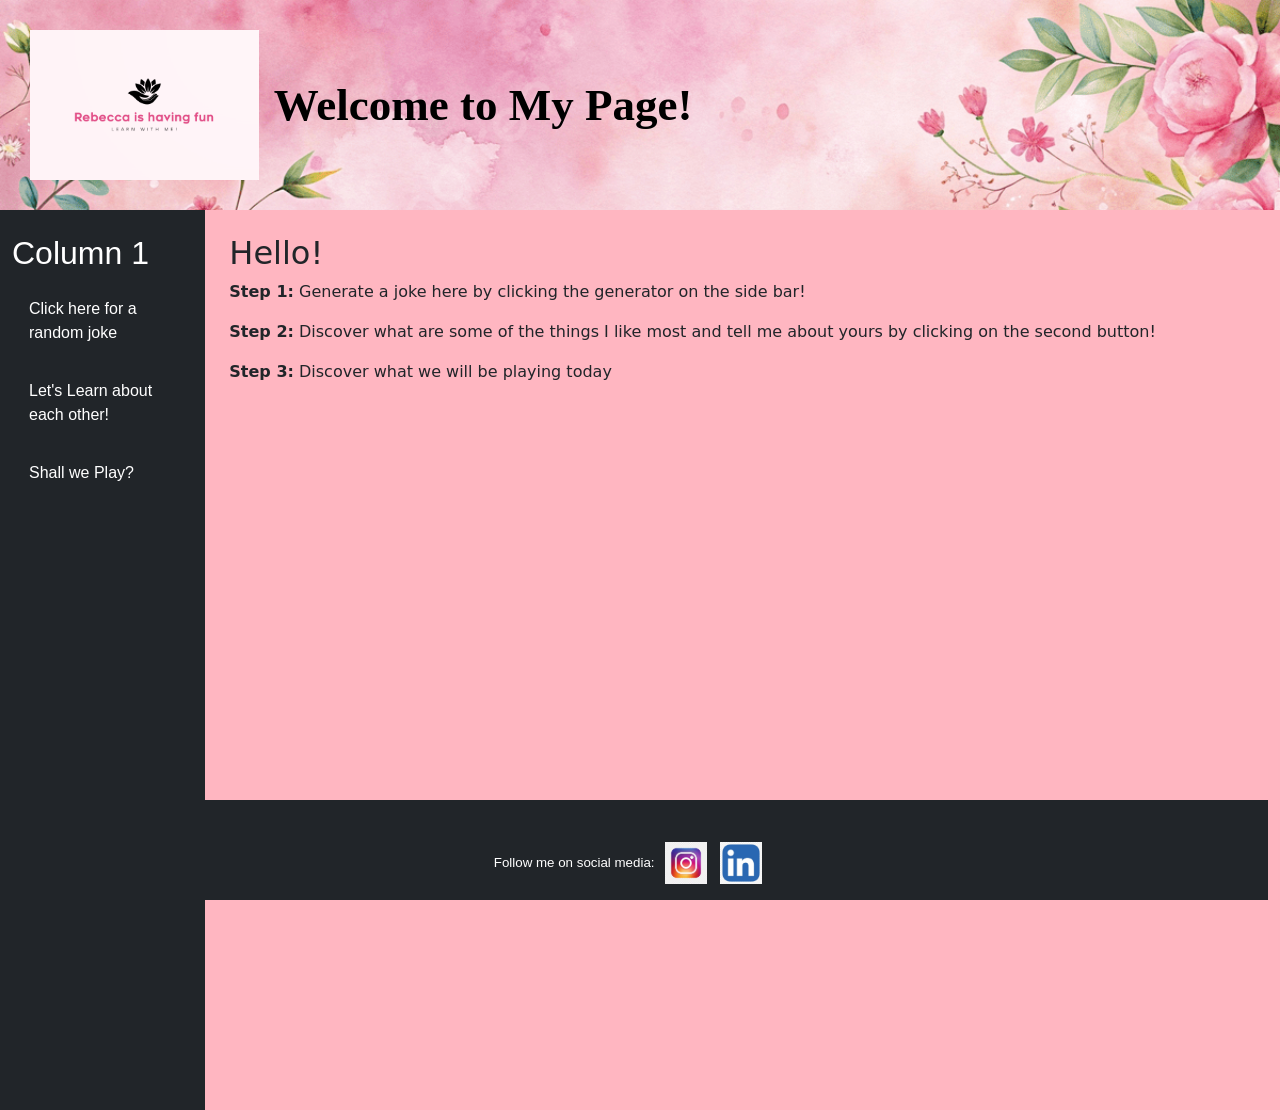
<file: index.html>
<!doctype html>
<html lang="en">
<head>
    <!-- Required meta tags -->
    <meta charset="utf-8">
    <meta name="viewport" content="width=device-width, initial-scale=1">

    <!-- Bootstrap CSS -->
    <link href="https://cdn.jsdelivr.net/npm/bootstrap@5.0.2/dist/css/bootstrap.min.css" rel="stylesheet" integrity="sha384-EVSTQN3/azprG1Anm3QDgpJLIm9Nao0Yz1ztcQTwFspd3yD65VohhpuuCOmLASjC" crossorigin="anonymous">
    
    <!-- Custom CSS -->
    <link href="Style.css" rel="stylesheet">

    <!-- jQuery -->
<script src="https://cdn.jsdelivr.net/npm/jquery@3.7.1/dist/jquery.min.js"></script>
<title>My assessment Web Page</title>
</head>
<body>

    <!-- Optional JavaScript; choose one of the two! -->

    <!-- Option 1: Bootstrap Bundle with Popper -->
    <!--<script src="https://cdn.jsdelivr.net/npm/bootstrap@5.0.2/dist/js/bootstrap.bundle.min.js" integrity="sha384-MrcW6ZMFYlzcLA8Nl+NtUVF0sA7MsXsP1UyJoMp4YLEuNSfAP+JcXn/tWtIaxVXM" crossorigin="anonymous"></script>-->

    <!-- Option 2: Separate Popper and Bootstrap JS -->
   
    <script src="https://cdn.jsdelivr.net/npm/@popperjs/core@2.9.2/dist/umd/popper.min.js" integrity="sha384-IQsoLXl5PILFhosVNubq5LC7Qb9DXgDA9i+tQ8Zj3iwWAwPtgFTxbJ8NT4GN1R8p" crossorigin="anonymous"></script>
    <script src="https://cdn.jsdelivr.net/npm/bootstrap@5.0.2/dist/js/bootstrap.min.js" integrity="sha384-cVKIPhGWiC2Al4u+LWgxfKTRIcfu0JTxR+EQDz/bgldoEyl4H0zUF0QKbrJ0EcQF" crossorigin="anonymous"></script>



<!--JSON for joke-container
<script id="joke-data" type="application/json">
{
  "data": {
    "currentPageItems": 4,
    "data": [
      {
        "categories": ["science"],
        "content": "Science Fact: Roundhouse kicks are comprised primarily of an element called Chucktanium.",
        "id": 140
      },
      {
        "categories": [],
        "content": "All science students may be aware that picochuck is the unit of manliness in the International System of Units (SI). An average man measures about 0.00073 pc. Chuck Norris jokes aside.",
        "id": 456
      },
      {
        "categories": [],
        "content": "The 7 wonders of the world were actually Chuck Norris' science fair projects. And Chuck Norris is the 8th wonder of the world.",
        "id": 1073
      },
      {
        "categories": [],
        "content": "Larry the Cable Guy was a nuclear science physics professor at MIT for only 3 seconds more after he insulted Chuck Norris' mother.",
        "id": 1269
      }
    ],
    "limit": 10,
    "nextPage": false,
    "page": 1,
    "previousPage": false,
    "totalItems": 4,
    "totalPages": 1
  },
  "message": "Random jokes fetched successfully",
  "statusCode": 200,
  "success": true
}
</script>-->

    
<div class="container-fluid p-0">
<!-- Header Row -->
<h1 class="header">
  <img src="Logo-Rebecca.png" alt="Logo" class="header-logo">
  <span>Welcome to My Page!</span>
</h1>

<div class="row">
<!-- Sidenav Column -->
    <div class="col-md-3 sidenav col-lg-2 bg-dark text-white min-vh-100 p-4">
        <h2>Column 1</h2>
            <input type="button" id="joke-btn" class="btn btn-link width-100 text-start sidenav1" value="Click here for a random joke" onclick="displayRandomJoke()">
            <input type="button" id="forms-btn" class="btn btn-link w-100 text-start sidenav1" value="Let's Learn about each other!" onclick="toggleForm()">
            <input type="button" id="tic-tac-toe" class="btn btn-link w-100 text-start sidenav1" value="Shall we Play?" onclick="displayTicTacToe()">
    </div>
            
<!-- Main Content Column -->
    <div class="col-md-9 col-lg-10 p-4" style="background-color: lightpink;">
        <h2>Hello!</h2>
        <!--1st topic-->  
        <p><b>Step 1:</b> Generate a joke here by clicking the generator on the side bar!</p> 
            <!-- Joke Box -->
            <p id="joke-box" style="display:none; padding: 8px; font-style: italic; font-size: small; color: #990c89;"></p>
        
        <!--2nd topic-->        
        <p><b>Step 2:</b> Discover what are some of the things I like most and tell me about yours by clicking on the second button! </P>
            <!--Form eye colour-->
            <form id="myForm" action="Thank-you-page.html" target="_blank" style="display:none" onsubmit="return validateForm()">
            <label for="color"><i>I have blue eyes.</i> <b>What's your eye colour?</b></label><br>
            <input type="color" id="color" name="color"><br>

        <!--Form radio buttons-->
            <label for="choice"><i>I Like chocolate! What about you?</i><b>Pick one:</b></label><br> 

            <input type="radio" id="choice1" name="choice" value="Flower" onchange="mySummary()">
            <label for="choice1"> I like Flowers</label><br>
            <input type="radio" id="choice2" name="choice" value="Chocolate" onchange="mySummary()">
            <label for="choice2"> I like Chocolate </label><br>
            <input type="radio" id="choice3" name="choice" value="Boat" onchange="mySummary()">
            <label for="choice3"> I like Boats</label><br><br>
  
            <input type="submit" value="Submit">

        <!-- Summary box -->
            <p id="summary" style="border: 3px solid #9d037c; background-color: floralwhite;"></p>
            </form>



        <!--3rd topic-->
        <p><b>Step 3:</b> Discover what we will be playing today </p>

        <!--Tic-Tac-Toe-->
        <div class="container" style="display:none">
            <p>Let's Play Tic Tac Toe!</p>
            <div class="board">
                <div class="cell" id="1"></div>
                <div class="cell" id="2"></div>
                <div class="cell" id="3"></div>
                <div class="cell" id="4"></div>
                <div class="cell" id="5"></div>
                <div class="cell" id="6"></div>
                <div class="cell" id="7"></div>
                <div class="cell" id="8"></div>
                <div class="cell" id="9"></div>
            </div>
            <button onclick="reset()">Reset</button>
        </div>



</div>

<!--adding js here as before was not being red-->
<script src="script.js"></script>
<!-- Page Footer-->
 <footer class="bg-dark text-white text-center p-3">
        <p>&copy; Rebecca, 2026 Web Technologies Assessment.</p> 
        <p>Follow me on social media:<a href="Social-Landingpage.html" target="_blank"><img src="instagram-logo_971166-164438.avif" alt="Instagram" style="width:42px;height:42px; margin: 10px 10px"></a> <a href="Social-Landingpage.html"><img src="linkedin logo.jpeg" alt="LinkdIn" style="width:42px;height:42px;"></a> </p>
    </body>
</html>
</file>
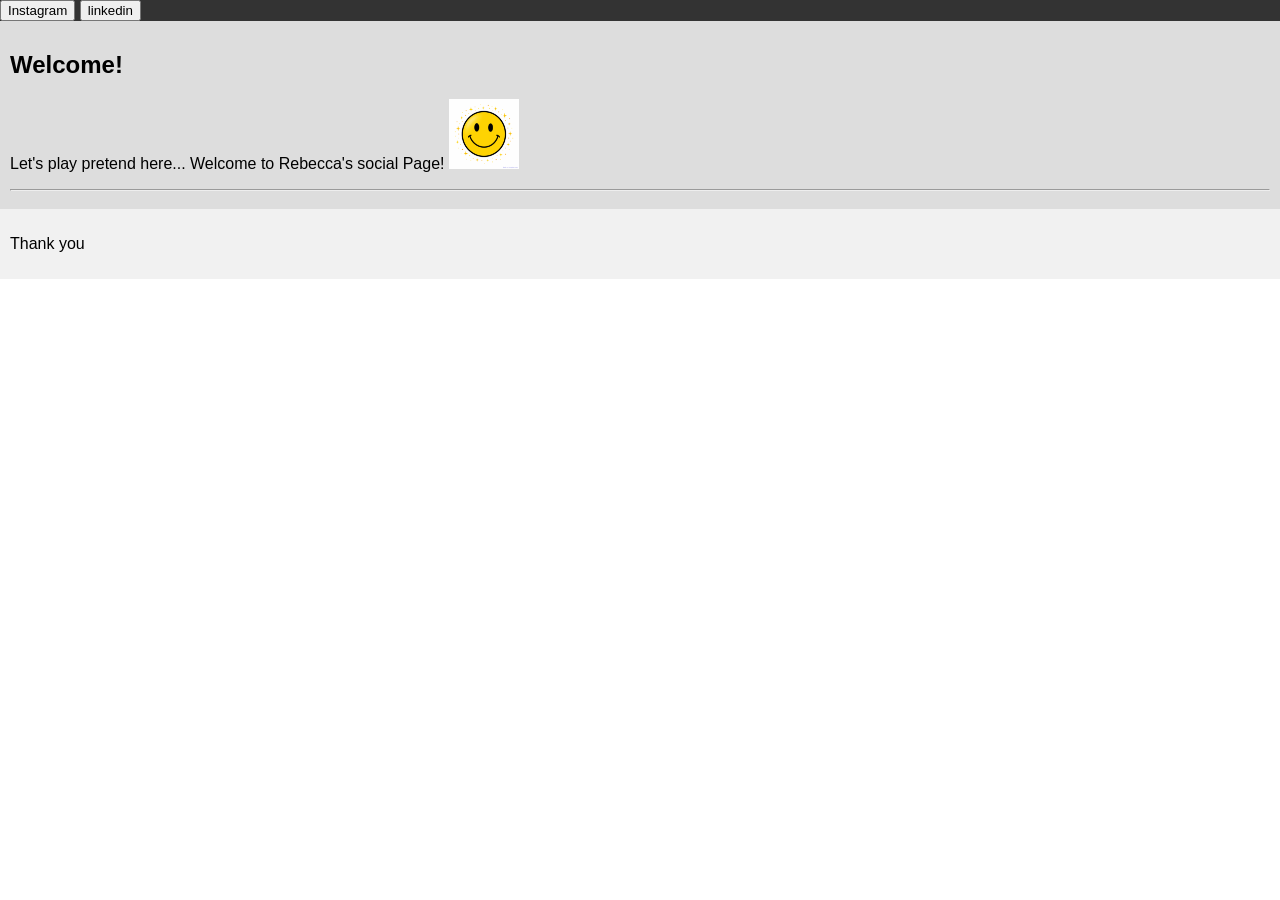
<file: Social-Landingpage.html>
<!DOCTYPE html>
<html lang="en">
<head>
<title>Socials Landing Page</title>

<!--JQuery-->
<script src="https://ajax.googleapis.com/ajax/libs/jquery/3.7.1/jquery.min.js"></script>

<meta charset="utf-8">
<meta name="viewport" content="width=device-width, initial-scale=1">
<style>
* {
  box-sizing: border-box;
  font-family: Arial, Helvetica, sans-serif;
}

body {
  margin: 0;
  font-family: Arial, Helvetica, sans-serif;
}

/* Style the top navigation bar */
.topnav {
  overflow: hidden;
  background-color: #333;
}

/* Style the topnav links */
.topnav a {
  float: left;
  display: block;
  color: #f2f2f2;
  text-align: center;
  padding: 14px 16px;
  text-decoration: none;
}

/* Change color on hover */
.topnav a:hover {
  background-color: #ddd;
  color: black;
}

/* Style the content */
.content {
  background-color: #ddd;
  padding: 10px;
}

/* Style the footer */
.footer {
  background-color: #f1f1f1;
  padding: 10px;
}
</style>
</head>
<body>

<div class="topnav">
  <button id=Insbtn onclick=""> Instagram </button>
  <button id=Linbtn onclick="" > linkedin </button>
</div>

<div class="content">
  <h2>Welcome!</h2>
  <p>Let's play pretend here... Welcome to Rebecca's social Page! <img src="smile.png" width="70px" lenght="70px"> </p>
<hr>
  <p id="Insp" style="display:none"> <img src="instagram-logo_971166-164438.avif" width=30% height= 30%> My Instagram</p>
  <p id="Linp" style="display:none"> <img src="linkedin logo.jpeg" width=30% height=30%> My Linkedin </p>
</div>


<!--slide toggle  -->
<script> 
$(document).ready(function(){
  $("#Insbtn").click(function(){
    $("#Insp").slideToggle("slow");
  });
});

$(document).ready(function(){
  $("#Linbtn").click(function(){
    $("#Linp").slideToggle("slow");
  });
});
</script>

<div class="footer">
  <p>Thank you</p>
</div>

</body>
</html>
</file>
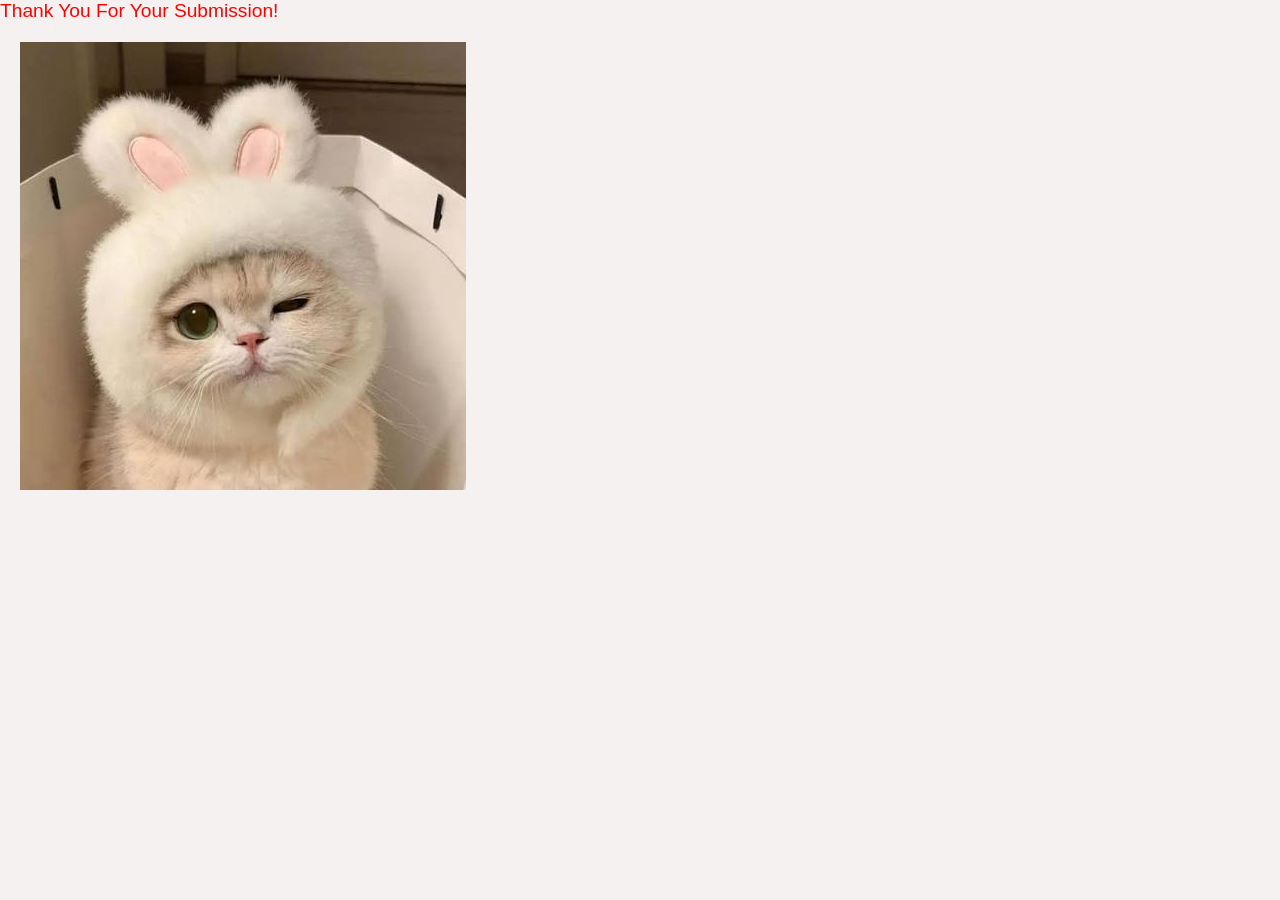
<file: Thank-you-page.html>
<html lang="en">
    <head>
        <style> 
            body {
                background-color: #f6f1f1;
                font-family: Arial, sans-serif;
                font-size: larger;
                margin: 0;
                padding: 0;
                color: red
            }
        </style>
    </head>
        <body>
        <hi>Thank You For Your Submission!</hi>
        <img src="cute-cat.jpeg" alt="You are the best!" style="display: block; margin: 20px auto; max-width: 100%; height: auto; margin-left: 20px;">
        </body>
</html>
</file>
<file: Style.css>
/* Style the header */
.header {
  grid-area: header;
  background-image: url(pngtree-pink-watercolor-floral-background-with-copy-space-picture-image_15764316.jpg); width: 100%;
  box-sizing: border-box;
  background-repeat: no-repeat;
  background-size: cover;
  padding: 30px;
  text-align: center;
  color: black;
  font-size: 45px;
  font-style: bold;
  font-family: Georgia, Times, serif;
  margin : 0;
  display: flex;
  align-items: center;
  justify-content: flex-start;
  font-weight: bold;
}
.header-logo {
  height: 150px; 
  width: auto;   
  object-fit: contain;
  display: block;
  flex-shrink: 0;
  margin: 0 15px 0 0;
}

/* Style the left column */
.sidenav {
  font-family: Verdana, Geneva, sans-serif;
}  

/* Style sidenav elements */
.sidenav1 {
  font-family: Verdana, Geneva, sans-serif;
  color: white;
  padding: 16px;
  text-decoration: none;
  display: block;
  box-sizing: border-box;
  max-width: 100%;
  overflow-x: hidden;
  white-space: normal !important;
  word-wrap: break-word;
}

/*modify hovering colour for accessibility*/
.sidenav1:hover {
    color: #0d90ff;
}
* {
  overflow-x: hidden;
  margin: 0;
}
/* Styling Tic-Tac-Toe */

.container {
    text-align: center;
}

.board {
    display: inline-grid;
    grid-template-columns: repeat(3, 100px);
    grid-gap: 5px;
}

.cell {
    width: 100px;
    height: 100px;
    background-color: lightgray;
    display: flex;
    justify-content: center;
    align-items: center;
    font-size: 36px;
    cursor: pointer;
}


/* Hover effect to the submit button */
input[type="submit"]:hover {
  background-color: #70ec76;
}

footer {
  background-color: #333;
  color: white;
  text-align: center;
  font-size: smaller;
  font-family: Verdana, Geneva, Tahoma, sans-serif;
  line-height: 0;
  position: fixed;
  bottom: 0;
  width: 100%;
  border: 1px hidden;
  height: 100px;
  margin: 0px 0px 0px 0px;
}
</file>
